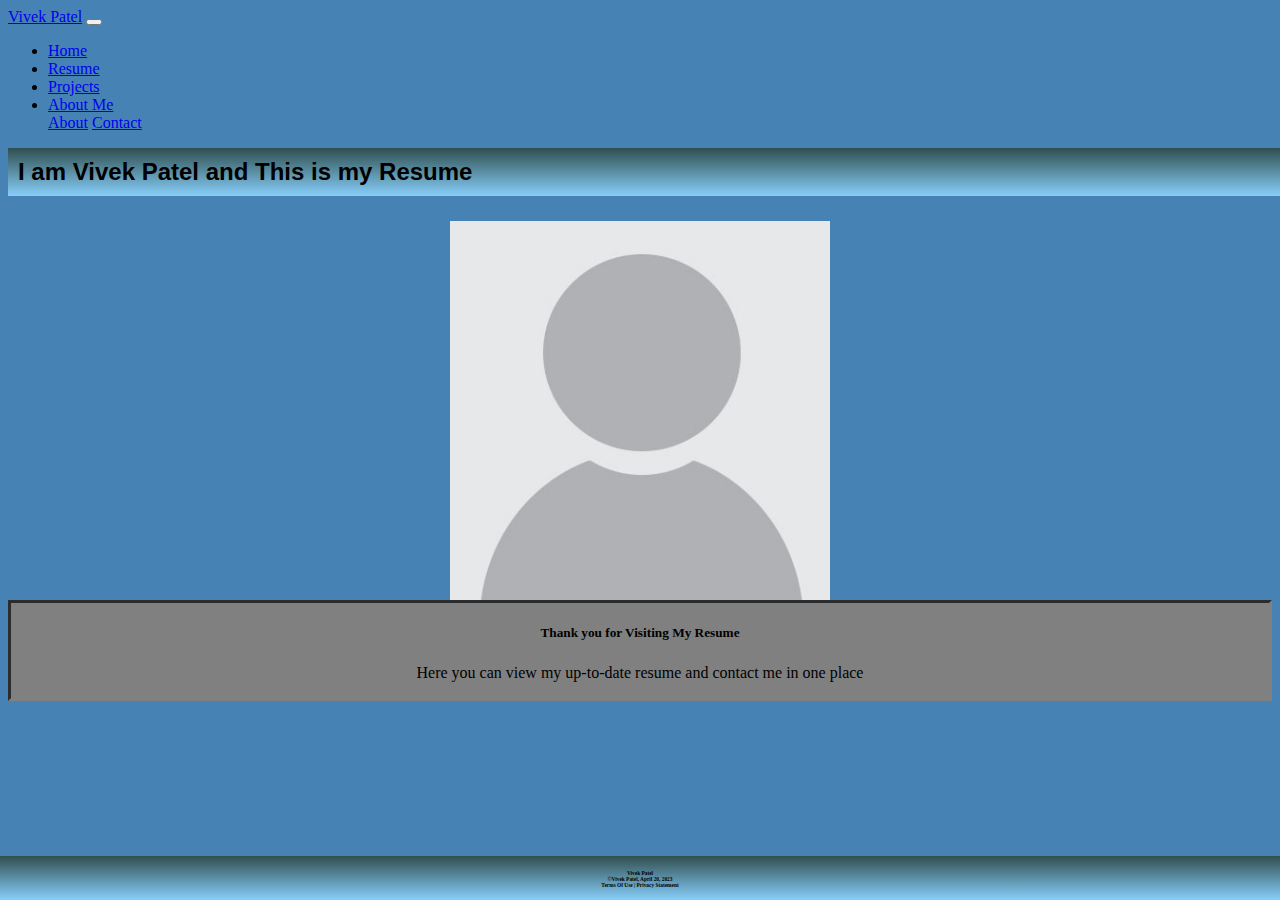
<file: index.html>
<!-- DEVELOPER: Vivek Patel, IS117-004, Fall 2023 -->


<!DOCTYPE html>
<html lang="en">
<head>
    <meta charset="UTF-8">
    <title>Vivek Patel</title>
    <!-- CSS only -->
    <link href="https://cdn.jsdelivr.net/npm/bootstrap@5.0.2/dist/css/bootstrap.min.css"
          rel="stylesheet"
          integrity="sha384-EVSTQN3/azprG1Anm3QDgpJLIm9Nao0Yz1ztcQTwFspd3yD65VohhpuuCOmLASjC"
          crossorigin="anonymous">
    <link href="css/main.css" rel="stylesheet">

</head>
<body>

<div class="container-fluid">
    <div class="row">
            <nav class="navbar navbar-expand-md
                    justify-content-start
                    bg-dark navbar-dark
                    col-12">

                <!--brand-->
                <a class="navbar-brand" href="index.html">Vivek Patel</a>
                <!- Responsive Button for the smaller menu ->
                <button class="navbar-toggler" type="button"
                        data-bs-toggle="collapse" data-bs-target="#collapsibleNavbar">
                    <span class="navbar-toggler-icon"></span>
                </button>
                <div class="collapse navbar-collapse" id="collapsibleNavbar">
                    <ul class="navbar-nav">
                        <!-- Links-->
                        <li class="nav-item">
                            <a class="nav-link" href="index.html">Home</a>
                        </li>
                        <li class="nav-item">
                            <a class="nav-link" href="resume.html">Resume</a>
                        </li>
                        <li class="nav-item">
                            <a class="nav-link" href="projects.html">Projects</a>
                        </li>

                        <!-- Dropdown -->
                        <li class="nav-item dropdown">
                            <a class="nav-link dropdown-toggle" href="#" id="navbardrop"
                               data-toggle="dropdown" role="button" data-bs-toggle="dropdown" aria-expanded="false">
                                About Me
                            </a>
                            <div class="dropdown-menu">
                                <a class="dropdown-item" href="about.html">About</a>
                                <a class="dropdown-item" href="contact_page.html">Contact</a>
                            </div>

                        </li>
                    </ul>
                </div>
            </nav>
        </div>

        <h2 class = "text-center"> I am Vivek Patel and This is my Resume </h2>

    <div id="carouselExampleSlidesOnly" class="carousel slide" data-ride="carousel">
        <div class="carousel-inner">
            <div class="carousel-item active">
                <img class="center" src="images/person_placeholder.jpg" alt="Picture of me">
            </div>
            </div>
        <div class="card" style="max-width: 1875px;">
             <div class="card-body">
                 <h5 class="center-text">Thank you for Visiting My Resume</h5>
                 <p class="card-text">Here you can view my up-to-date resume and contact me in one place</p>
             </div>
        </div>


        <footer class="footer page-footer font-small " >
            <div class="container">
                <div class="row">
                    <h6 class="footer-text">Vivek Patel<br>&copy;Vivek Patel, April 20, 2023<br> Terms Of Use  |  Privacy Statement</h6>
                </div>
            </div>
        </footer>
    </div>




<script src="https://cdn.jsdelivr.net/npm/bootstrap@5.0.2/dist/js/bootstrap.bundle.min.js"
        integrity="sha384-MrcW6ZMFYlzcLA8Nl+NtUVF0sA7MsXsP1UyJoMp4YLEuNSfAP+JcXn/tWtIaxVXM"
        crossorigin="anonymous">
</script>

</body>
</html>
</file>
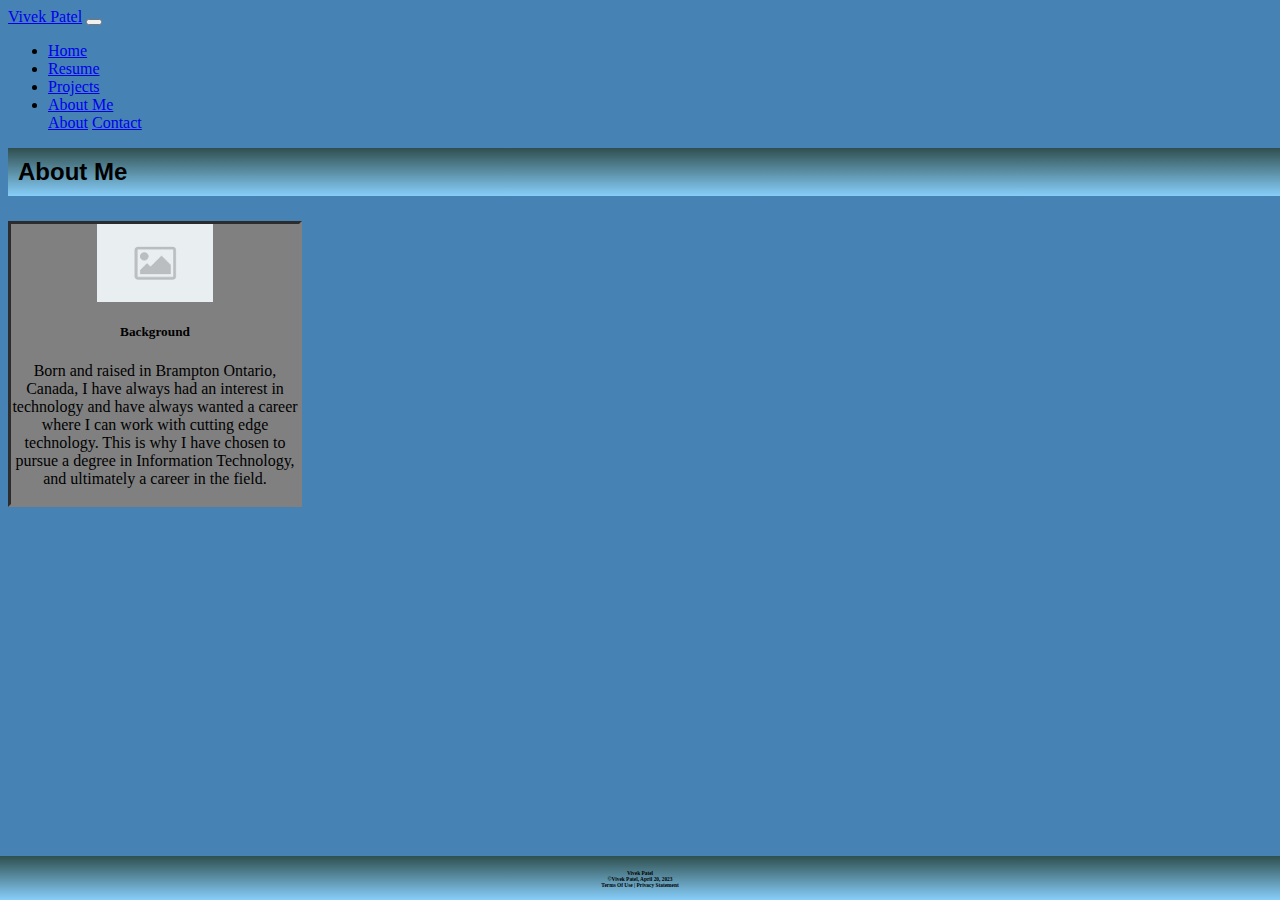
<file: about.html>
<!-- DEVELOPER: Vivek Patel, IS117-004, Fall 2023 -->


<!DOCTYPE html>
<html lang="en">
<head>
    <meta charset="UTF-8">
    <title>Vivek Patel</title>
    <!-- CSS only -->
    <link href="https://cdn.jsdelivr.net/npm/bootstrap@5.0.2/dist/css/bootstrap.min.css"
          rel="stylesheet"
          integrity="sha384-EVSTQN3/azprG1Anm3QDgpJLIm9Nao0Yz1ztcQTwFspd3yD65VohhpuuCOmLASjC"
          crossorigin="anonymous">
    <link href="css/main.css" rel="stylesheet">

</head>
<body>
<div class="container-fluid">
    <div class="row">
        <nav class="navbar navbar-expand-md
                    justify-content-start
                    bg-dark navbar-dark
                    col-12">

            <a class="navbar-brand" href="index.html">Vivek Patel</a>
            <button class="navbar-toggler" type="button"
                    data-bs-toggle="collapse" data-bs-target="#collapsibleNavbar">
                <span class="navbar-toggler-icon"></span>
            </button>
            <div class="collapse navbar-collapse" id="collapsibleNavbar">
                <ul class="navbar-nav">
                    <li class="nav-item">
                        <a class="nav-link" href="index.html">Home</a>
                    </li>
                    <li class="nav-item">
                        <a class="nav-link" href="resume.html">Resume</a>
                    </li>
                    <li class="nav-item">
                        <a class="nav-link" href="projects.html">Projects</a>
                    </li>

                    <li class="nav-item dropdown">
                        <a class="nav-link dropdown-toggle" href="#" id="navbardrop"
                           data-toggle="dropdown" role="button" data-bs-toggle="dropdown" aria-expanded="false">
                            About Me
                        </a>
                        <div class="dropdown-menu">
                            <a class="dropdown-item" href="about.html">About</a>
                            <a class="dropdown-item" href="contact_page.html">Contact</a>
                        </div>

                    </li>
                </ul>
            </div>
        </nav>
    </div>

    <h2 class = "text-center"> About Me </h2>
    <div class="card-group">

        <div class="card" style="width: 18rem;">
            <img class="center2" src="images/placeholder.png" alt="pic">
            <div class="card-body">
                <h5 class="card-title">Background</h5>
                <p class="card-text"> Born and raised in Brampton Ontario, Canada, I have always had an interest in technology and have always wanted a career where I can work with cutting edge technology. This is why I have chosen to pursue a degree in Information Technology, and ultimately a career in the field.</p>
            </div>
            </div>

    </div>
<footer class="footer page-footer font-small " >
    <div class="container">
        <div class="row">
            <h6 class="footer-text">Vivek Patel<br>&copy;Vivek Patel, April 20, 2023<br> Terms Of Use  |  Privacy Statement</h6>
        </div>
    </div>
</footer>
</div>




<script src="https://cdn.jsdelivr.net/npm/bootstrap@5.0.2/dist/js/bootstrap.bundle.min.js"
        integrity="sha384-MrcW6ZMFYlzcLA8Nl+NtUVF0sA7MsXsP1UyJoMp4YLEuNSfAP+JcXn/tWtIaxVXM"
        crossorigin="anonymous">
</script>

</body>
</html>
</file>
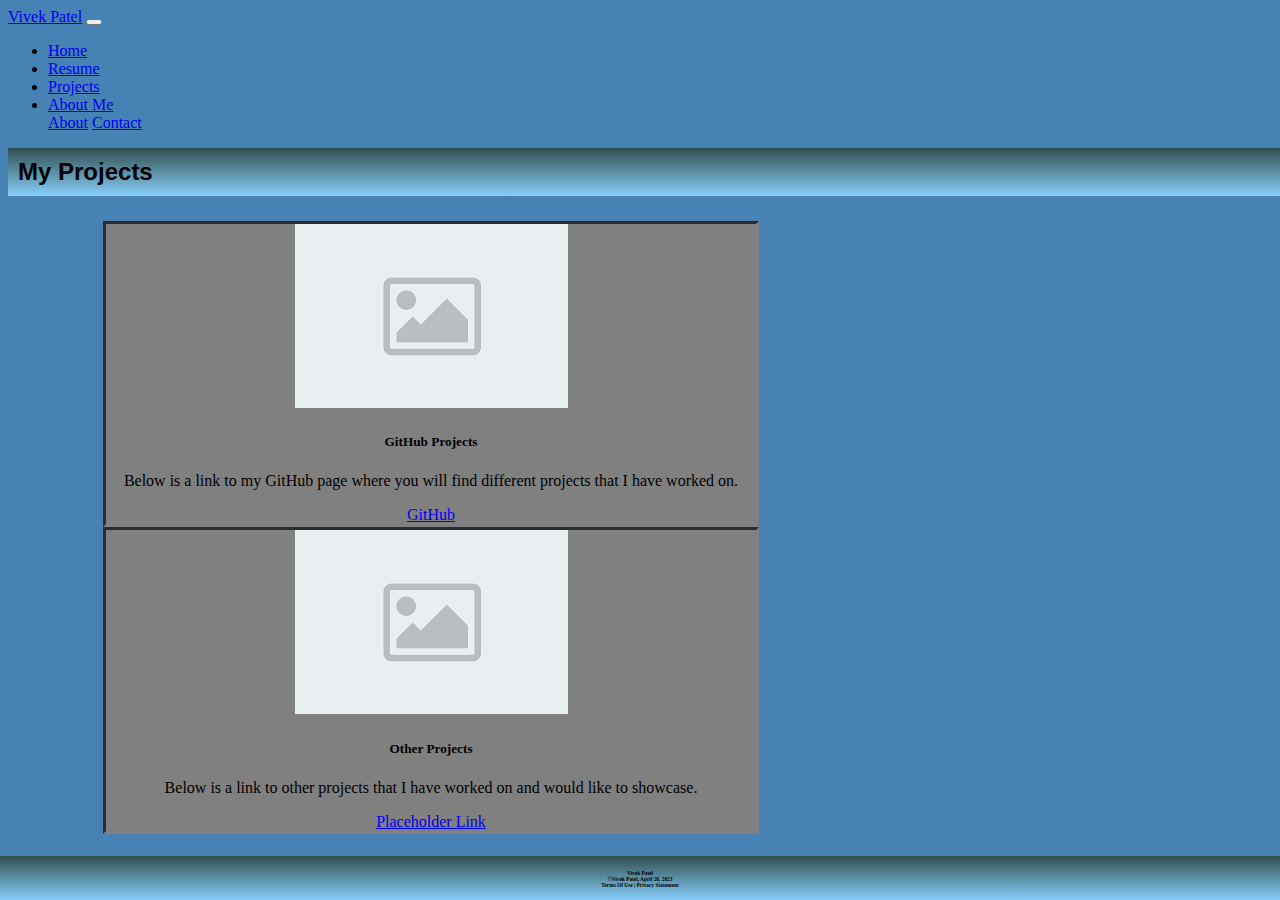
<file: projects.html>
<!-- DEVELOPER: Vivek Patel, IS117-004, Fall 2023 -->


<!DOCTYPE html>
<html lang="en">
<head>
    <meta charset="UTF-8">
    <title>Vivek Patel</title>
    <!-- CSS only -->
    <link href="https://cdn.jsdelivr.net/npm/bootstrap@5.0.2/dist/css/bootstrap.min.css"
          rel="stylesheet"
          integrity="sha384-EVSTQN3/azprG1Anm3QDgpJLIm9Nao0Yz1ztcQTwFspd3yD65VohhpuuCOmLASjC"
          crossorigin="anonymous">
    <link href="css/main.css" rel="stylesheet">

</head>
<body>
<div class="container-fluid">
    <div class="row">
        <nav class="navbar navbar-expand-md
                    justify-content-start
                    bg-dark navbar-dark
                    col-12">

            <a class="navbar-brand" href="index.html">Vivek Patel</a>
            <button class="navbar-toggler" type="button"
                    data-bs-toggle="collapse" data-bs-target="#collapsibleNavbar">
                <span class="navbar-toggler-icon"></span>
            </button>
            <div class="collapse navbar-collapse" id="collapsibleNavbar">
                <ul class="navbar-nav">
                    <!-- Links -->
                    <li class="nav-item">
                        <a class="nav-link" href="index.html">Home</a>
                    </li>
                    <li class="nav-item">
                        <a class="nav-link" href="resume.html">Resume</a>
                    </li>
                    <li class="nav-item">
                        <a class="nav-link" href="projects.html">Projects</a>
                    </li>

                    <li class="nav-item dropdown">
                        <a class="nav-link dropdown-toggle" href="#" id="navbardrop"
                           data-toggle="dropdown" role="button" data-bs-toggle="dropdown" aria-expanded="false">
                            About Me
                        </a>
                        <div class="dropdown-menu">
                            <a class="dropdown-item" href="about.html">About</a>
                            <a class="dropdown-item" href="contact_page.html">Contact</a>
                        </div>

                    </li>
                </ul>
            </div>
        </nav>

    </div>
    <h2 class = "text-center"> My Projects </h2>
    <div class="card_projects">
    <div class="card-group">
    <div class="card mb-3" style="max-width: 650px;">
        <div class="row g-0">
            <div class="col-md-4">
                <img src="images/placeholder.png" class="img-fluid" alt="placeholder image for projects">
            </div>
            <div class="col-md-8">
                <div class="card-body">
                    <h5 class="card-title">GitHub Projects</h5>
                    <p class="card-text">Below is a link to my GitHub page where you will find different projects that I have worked on.</p>
                    <a href="https://github.com/Vivekpatel141">GitHub</a>

                </div>
            </div>
        </div>
    </div>
        <div class="card mb-3" style="max-width: 650px;">
        <div class="row g-0">
            <div class="col-md-4">
                <img src="images/placeholder.png" class="img-fluid" alt="placeholder for other projects">
            </div>
            <div class="col-md-8">
                <div class="card-body">
                    <h5 class="card-title">Other Projects</h5>
                    <p class="card-text">Below is a link to other projects that I have worked on and would like to showcase.</p>
                    <a href="https://github.com/Vivekpatel141">Placeholder Link</a>

                </div>
            </div>
        </div>
    </div>

    <footer class="footer page-footer font-small " >
        <div class="container">
            <div class="row">
                <h6 class="footer-text">Vivek Patel<br>&copy;Vivek Patel, April 20, 2023<br> Terms Of Use  |  Privacy Statement</h6>
            </div>
        </div>
    </footer>
</div>






<script src="https://cdn.jsdelivr.net/npm/bootstrap@5.0.2/dist/js/bootstrap.bundle.min.js"
        integrity="sha384-MrcW6ZMFYlzcLA8Nl+NtUVF0sA7MsXsP1UyJoMp4YLEuNSfAP+JcXn/tWtIaxVXM"
        crossorigin="anonymous">
</script>

</body>
</html>
</file>
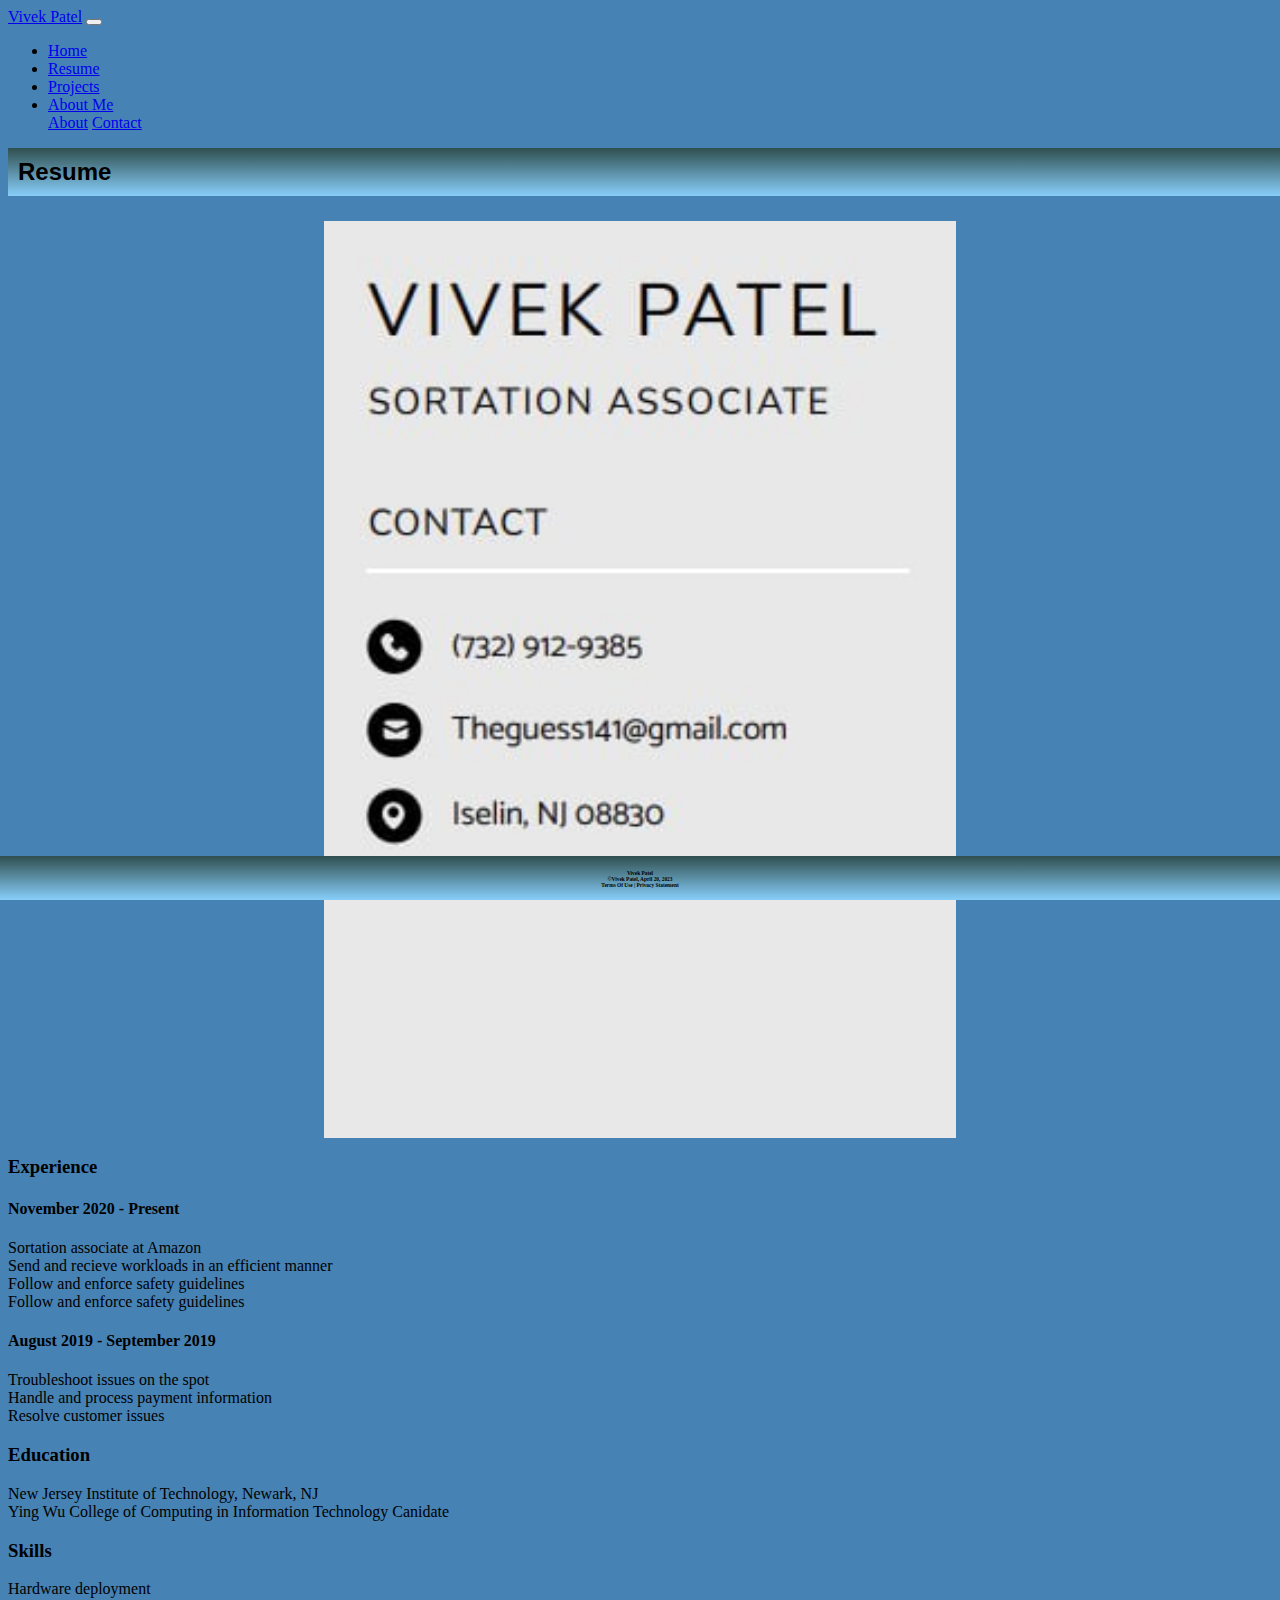
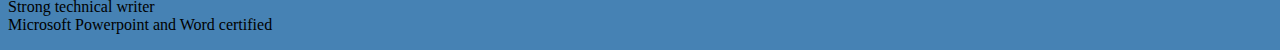
<file: resume.html>
<!-- DEVELOPER: Vivek Patel, IS117-004, Fall 2023 -->

<!DOCTYPE html>
<html lang="en">
<head>
    <meta charset="UTF-8">
    <title>Vivek Patel</title>
    <!-- CSS only -->
    <link href="https://cdn.jsdelivr.net/npm/bootstrap@5.0.2/dist/css/bootstrap.min.css"
          rel="stylesheet"
          integrity="sha384-EVSTQN3/azprG1Anm3QDgpJLIm9Nao0Yz1ztcQTwFspd3yD65VohhpuuCOmLASjC"
          crossorigin="anonymous">
    <link href="css/main.css" rel="stylesheet">

</head>
<body>
<div class="container-fluid">
    <div class="row">
        <nav class="navbar navbar-expand-md
                    justify-content-start
                    bg-dark navbar-dark
                    col-12">

            <a class="navbar-brand" href="index.html">Vivek Patel</a>
            <button class="navbar-toggler" type="button"
                    data-bs-toggle="collapse" data-bs-target="#collapsibleNavbar">
                <span class="navbar-toggler-icon"></span>
            </button>
            <div class="collapse navbar-collapse" id="collapsibleNavbar">
                <ul class="navbar-nav">
                    <!-- Links -->
                    <li class="nav-item">
                        <a class="nav-link" href="index.html">Home</a>
                    </li>
                    <li class="nav-item">
                        <a class="nav-link" href="resume.html">Resume</a>
                    </li>
                    <li class="nav-item">
                        <a class="nav-link" href="projects.html">Projects</a>
                    </li>

                    <li class="nav-item dropdown">
                        <a class="nav-link dropdown-toggle" href="#" id="navbardrop"
                           data-toggle="dropdown" role="button" data-bs-toggle="dropdown" aria-expanded="false">
                            About Me
                        </a>
                        <div class="dropdown-menu">
                            <a class="dropdown-item" href="about.html">About</a>
                            <a class="dropdown-item" href="contact_page.html">Contact</a>
                        </div>

                    </li>
                </ul>
            </div>
        </nav>
    </div>
    <h2 class = "text-center"> Resume </h2>
    <div class="row">
        <div class="col">
            <img class="center1"  src="images/resume_pic.jpg"  class="img-thumbnail" alt="picture of me">
        </div>

            <div class="col-6">

                <h3 class ="lh-lg">Experience</h3>
                <h4 class ="lh-lg">November 2020 - Present</h4>
                <p class="lh-lg"> Sortation associate at Amazon
                    <br>Send and recieve workloads in an efficient manner
                    <br>Follow and enforce safety guidelines
                    <br>Follow and enforce safety guidelines
                </p>


                <h4 class ="lh-lg">August 2019 - September 2019</h4>
                <p class="lh-lg"> Troubleshoot issues on the spot
                    <br>Handle and process payment information
                    <br>Resolve customer issues
                </p>

                <h3 class ="lh-lg">Education</h3>
                <p class="lh-lg"> New Jersey Institute of Technology, Newark, NJ
                <br>Ying Wu College of Computing in Information Technology Canidate
                </p>

                <h3 class ="lh-lg">Skills</h3>
                <p class="lh-lg">Hardware deployment
                    <br>Strong technical writer
                    <br>Microsoft Powerpoint and Word certified
                </p>



        <footer class="footer page-footer font-small " >
            <div class="container">
                <div class="row">
                    <h6 class="footer-text">Vivek Patel<br>&copy;Vivek Patel, April 20, 2023<br> Terms Of Use  |  Privacy Statement</h6>
                </div>
            </div>
        </footer>
    </div>



        <script src="https://cdn.jsdelivr.net/npm/bootstrap@5.0.2/dist/js/bootstrap.bundle.min.js"
                integrity="sha384-MrcW6ZMFYlzcLA8Nl+NtUVF0sA7MsXsP1UyJoMp4YLEuNSfAP+JcXn/tWtIaxVXM"
                crossorigin="anonymous">
        </script>

</body>
</html>
</file>
<file: css/main.css>
/*-- DEVELOPER: Vivek Patel, IS117-004, Fall 2023 */

.footer
{
    position: fixed;
    left: 0;
    bottom: 0;
    width: 100%;
    background-color: gray;
    color: black;
    text-align: center;
    padding-top: 1px;
    margin: 0 auto;
    font-size: 0.5rem;
    background-image: linear-gradient(darkslategray,lightskyblue);
}

.contact-title
{
    text-align: center;
    padding-top: 200px;
    color: blue;
}

.text-center
{
    background-image: linear-gradient(darkslategray,lightskyblue);
    padding: 10px;
    margin-bottom: 25px;
    width: 100%;
    color: black;
    margin-top: 1.5px;
    font-family: "arial";

}

.resume_pic
{
    border-style: solid;
    border-color: gray;
    width: 60%;
}

.card
{
    border-style: inset;
    border-color: gray;
    color: black;
    background-color:gray;
    text-align: center;
}

.card_projects
{
    position: center;
    padding-left: 95px;
    align-content: center;
}

.card_otherProjects
{
    padding-left: 95px;
    align-content: center;
    position: center;
}


.center
{
    width: 30%;
    margin-left: auto;
    margin-right: auto;
    display: block;
}
.center1
{
    width: 50%;
    margin-left: auto;
    margin-right: auto;
    display: block;
}

.center2
{
    width: 40%;
    margin-left: auto;
    margin-right: auto;
    display: block;
}

body
{
    background-color:steelblue;
}

.card-img-top
{
    position: center;
    border-radius: 50px;
    padding: 25px;
    width: 30%;
}
</file>
